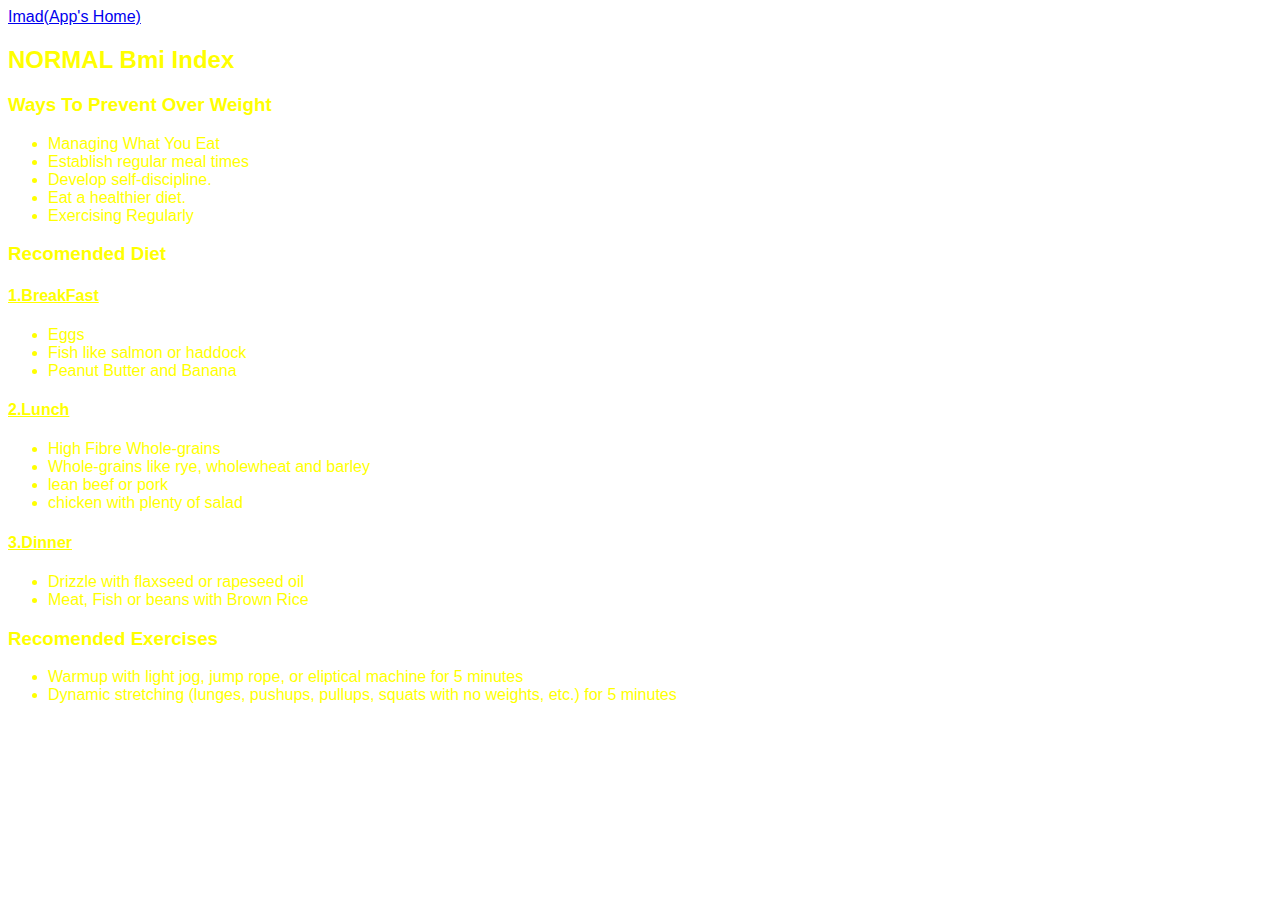
<file: ui/articleFive.html>
<!DOCTYPE html>
<html>
    <head>
        <title>
            Normal Bmi
        </title>
    <link href="/ui/style.css" rel="stylesheet"/>
    </head>
    
<Body>

    <link href="https://fonts.googleapis.com/css?family=Lobster" rel="stylesheet" type="text/css"/>
    
     <a href="/"> Imad(App's Home) </a> 
    <meta name="viewport" content="width-device-width,intial-scale-1"/>
    
    <div class="yellow">
    <h2 style="align-text:center">NORMAL Bmi Index</h2>
    <h3>Ways To Prevent Over Weight</h3>
    <ul>
        <li>Managing What You Eat</li>
        <li>Establish regular meal times</li>
        <li>Develop self-discipline.</li>
        <li>Eat a healthier diet.</li>
        <li>Exercising Regularly</li>
    </ul>
    <h3>Recomended Diet </h3>
    
        <u><h4>1.BreakFast</h4></u>
        <ul>
            <li>Eggs</li>
            <li>Fish like salmon or haddock</li>
            <li>Peanut Butter and Banana </li>
        </ul>
        <u><h4>2.Lunch</h4></u>
        <ul>
            <li>High Fibre Whole-grains</li>
            <li>Whole-grains like rye, wholewheat and barley </li>
            <li>lean beef or pork</li>
            <li>chicken with plenty of salad</li>
        </ul>
       <u> <h4>3.Dinner</h4></u>
        <ul>
            <li> Drizzle with flaxseed or rapeseed oil </li>
            <li>Meat, Fish or beans with Brown Rice </li>
        </ul>
        <h3>Recomended  Exercises</h3>
        <ul>    
            <li>Warmup with light jog, jump rope, or eliptical machine for 5 minutes</li>
            <li>Dynamic stretching (lunges, pushups, pullups, squats with no weights, etc.) for 5 minutes</li>
        </ul>
    </div>
</body>
</html>
</file>
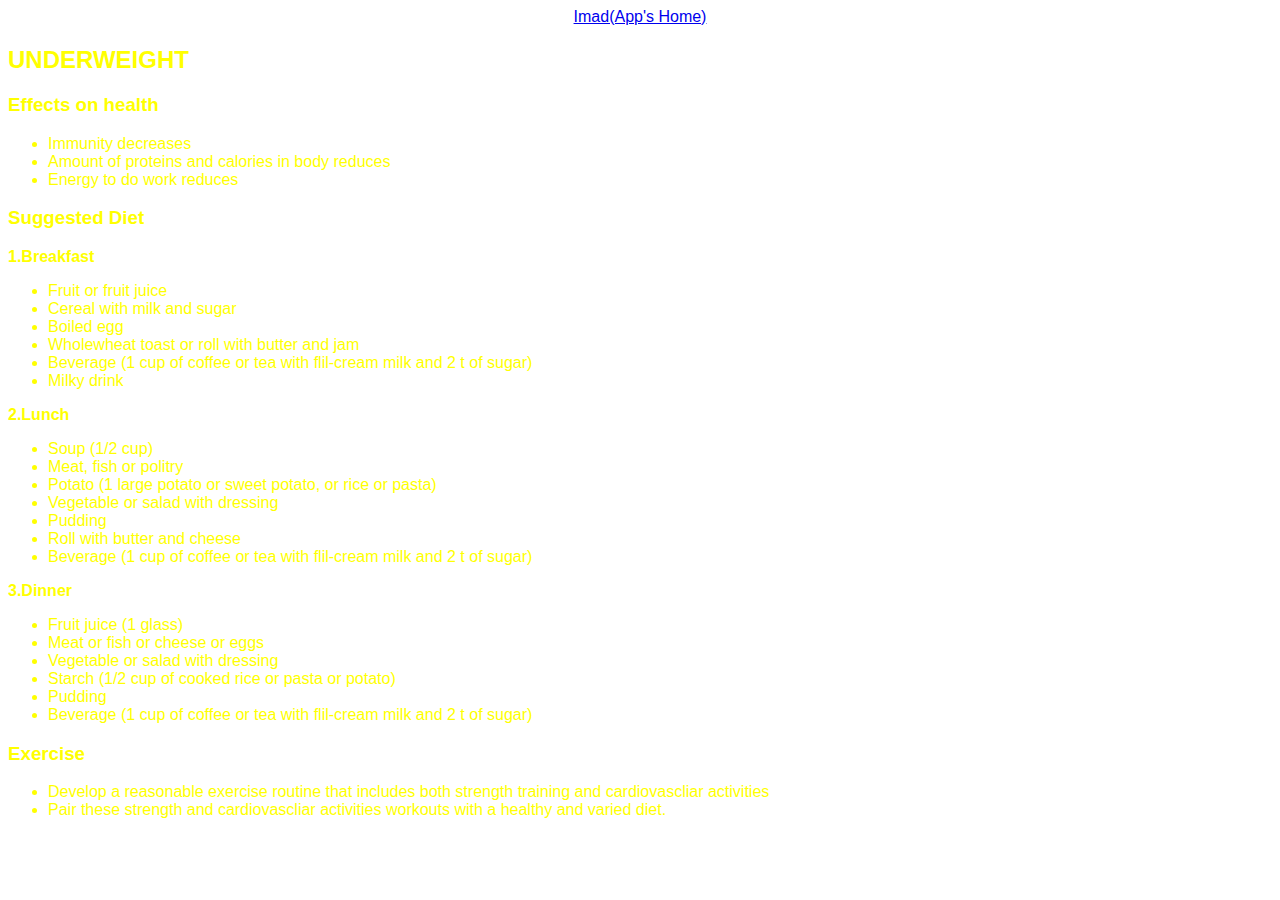
<file: ui/articleFour.html>
<!DOCTYPE html>
<html>
    <head>
        <title>
            Suggestion_Page
        </title>
    </head>
    
<body>
    <div class= "center" >
    <a href="/"> Imad(App's Home) </a> 
   
    <link href="https://fonts.googleapis.com/css?family=Lobster" rel="stylesheet" type="text/css">
    <meta name="viewport" content="width-device-width,intial-scale-1"/>
    <link href="/ui/style.css" rel="stylesheet"/>
    </div>
   
    <div class="yellow">
        <h2>UNDERWEIGHT</h2>
        <h3>Effects on health</h3>
        <ul> <li>Immunity decreases</li>
             <li>Amount of proteins and calories in body reduces</li>
             <li>Energy to do work reduces</li>
        </ul>
        <h3> Suggested Diet</h3>
        
            <b>1.Breakfast</b>
        <ul>
            <li>Fruit or fruit juice</li> 
            <li>Cereal with milk and sugar</li> 
            <li>Boiled egg</li>
            <li>Wholewheat toast or roll with butter and jam</li> 
            <li>Beverage (1 cup of coffee or tea with flil-cream milk and 2 t of sugar)</li>
            <li>Milky drink</li>
        </ul>
            <b>2.Lunch</b>
        <ul>
            <li>Soup (1/2 cup)</li> 
            <li>Meat, fish or politry </li> 
            <li>Potato (1 large potato or sweet potato, or rice or pasta)</li> 
            <li>Vegetable or salad with dressing</li> 
            <li>Pudding</li>
            <li>Roll with butter and cheese</li>
            <li>Beverage (1 cup of coffee or tea with flil-cream milk and 2 t of sugar)</li>
        </ul>
            <b>3.Dinner</b>
        <ul>
            <li>Fruit juice (1 glass)</li>
            <li>Meat or fish or cheese or eggs</li>
            <li>Vegetable or salad with dressing</li>
            <li>Starch (1/2 cup of cooked rice or pasta or potato)</li>
            <li>Pudding</li>
            <li>Beverage (1 cup of coffee or tea with flil-cream milk and 2 t of sugar)</li>
        </ul>    
        <h3><b>Exercise</b></h3>
        <ul>    
            <li>Develop a reasonable exercise routine that includes both strength training and cardiovascliar activities</li>
            <li>Pair these strength and cardiovascliar activities workouts with a healthy and varied diet.</li>
        </ul>
            </div>
</body>
</html>
</file>
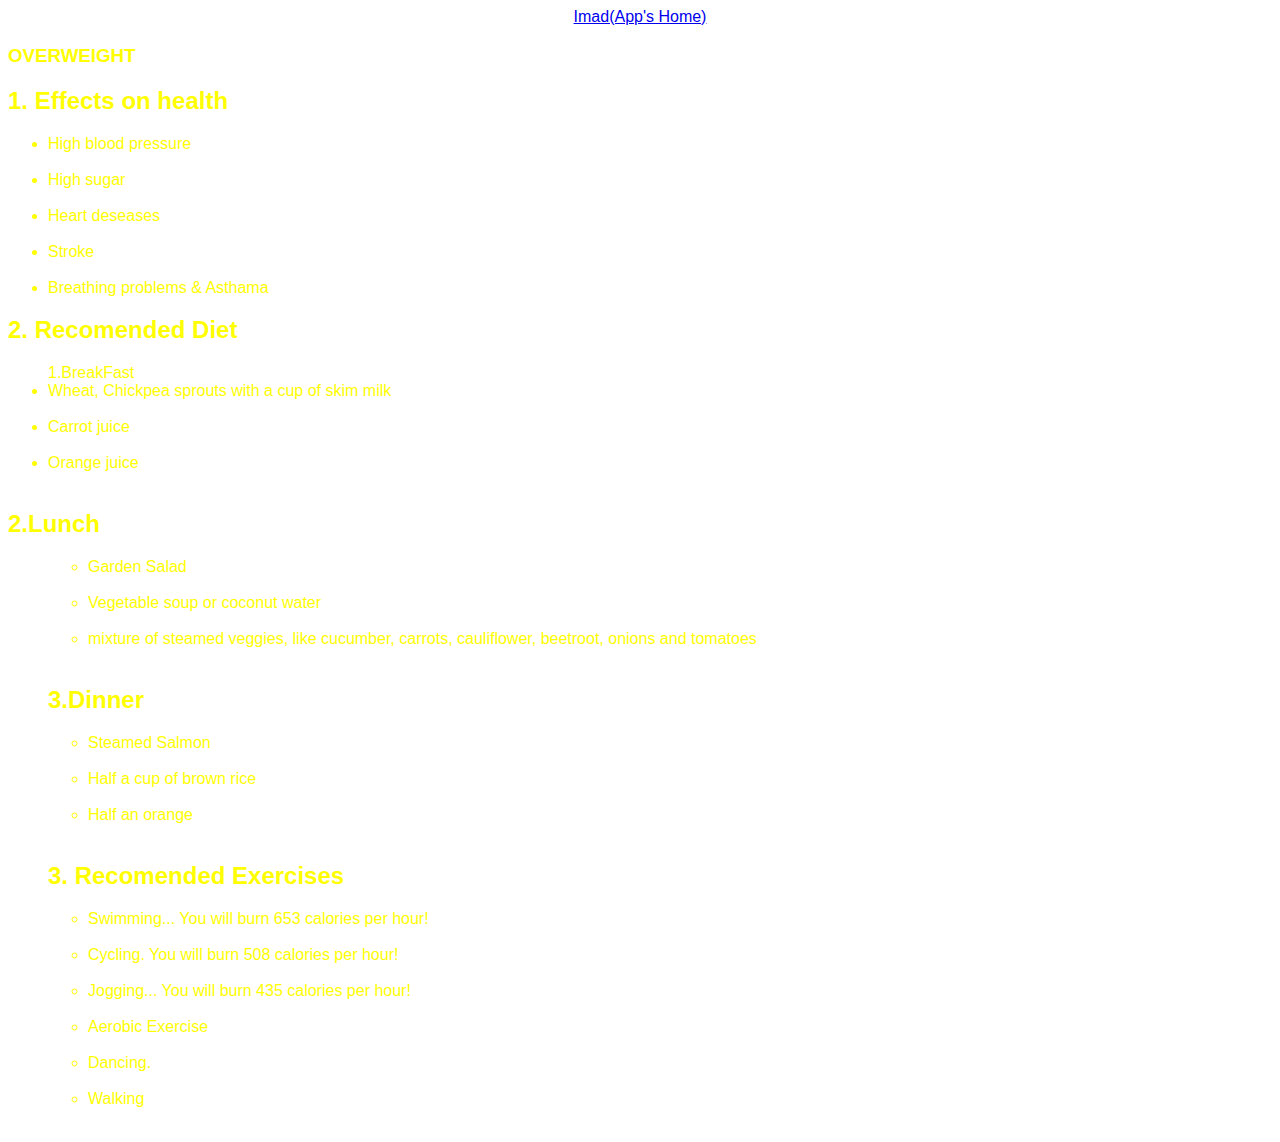
<file: ui/articleThree.html>
<!DOCTYPE html>
<html>
<head>
    <title>
        Overweight
    </title>
</head>

<Body>
   <div class= "center" >
    <a href="/"> Imad(App's Home) </a> 
   
    <link href="https://fonts.googleapis.com/css?family=Lobster" rel="stylesheet" type="text/css">
    <meta name="viewport" content="width-device-width,intial-scale-1"/>
    <link href="/ui/style.css" rel="stylesheet"/>
    </div>
   
   <div class="yellow">
    <h3>OVERWEIGHT</h3>
    <h2>1. Effects on health</h2>
    
    <ul>
        <li>High blood pressure</li><br>
        <li>High sugar</li><br>
        <li>Heart deseases</li><br>
        <li>Stroke</li><br>
        <li>Breathing problems & Asthama</li>
    </ul>
    
    <h2>2. Recomended Diet </h2>
    <ul>1.BreakFast
        <li>Wheat, Chickpea sprouts with a cup of skim milk</li> <br>
        <li>Carrot juice</li><br>
        <li>Orange juice</li> <br>
    </ul>
    
    <h2>2.Lunch</h2>
    <ul>
        <ul><li>Garden Salad </li><br>
        <li>Vegetable soup or coconut water</li><br>
        <li> mixture of steamed veggies, like cucumber, carrots, cauliflower, beetroot, onions and tomatoes</li><br>
    </ul>    
    
    <h2>3.Dinner</h2>
    <ul>   
        <li>  Steamed Salmon</li><br> 
        <li>  Half a cup of brown rice</li><br>
        <li> Half an orange</li><br>
    </ul>
    <h2>3. Recomended  Exercises</h2>
    <ul><li>Swimming... You will burn 653 calories per hour!</li><br> 
        <li>Cycling. You will burn 508 calories per hour! </li><br>
        <li>Jogging... You will burn 435 calories per hour!</li><br>
        <li>Aerobic Exercise</li><br>
        <li>Dancing. </li><br>
        <li>Walking</li><br>
    </ul>
    
    </div>
</body>
</html>
</file>
<file: ui/style.css>
body {
    font-family: sans-serif;
    background-image: url("http://www.logou-therapeia.gr/images/lg_bg5.jpg");
    }


.center {
    text-align: center;
}

.text-big {
    font-size: 300%;
}

.bold {
    font-weight: bold;
}

.img-medium {
    height: 200px;
}

.red-text {
    color: red;
  
    font-family: Lobster, Monospace;
}
.yellow{
    color:yellow;
}
  p {
    font-size: 16px;
    font-family: Monospace;
  }

  .thick-green-border {
    border-color: green;
    border-width: 10px;
    border-style: solid;
    border-radius: 50%;
  }

  .smaller-image {
    width: 100px;
  }
</file>
